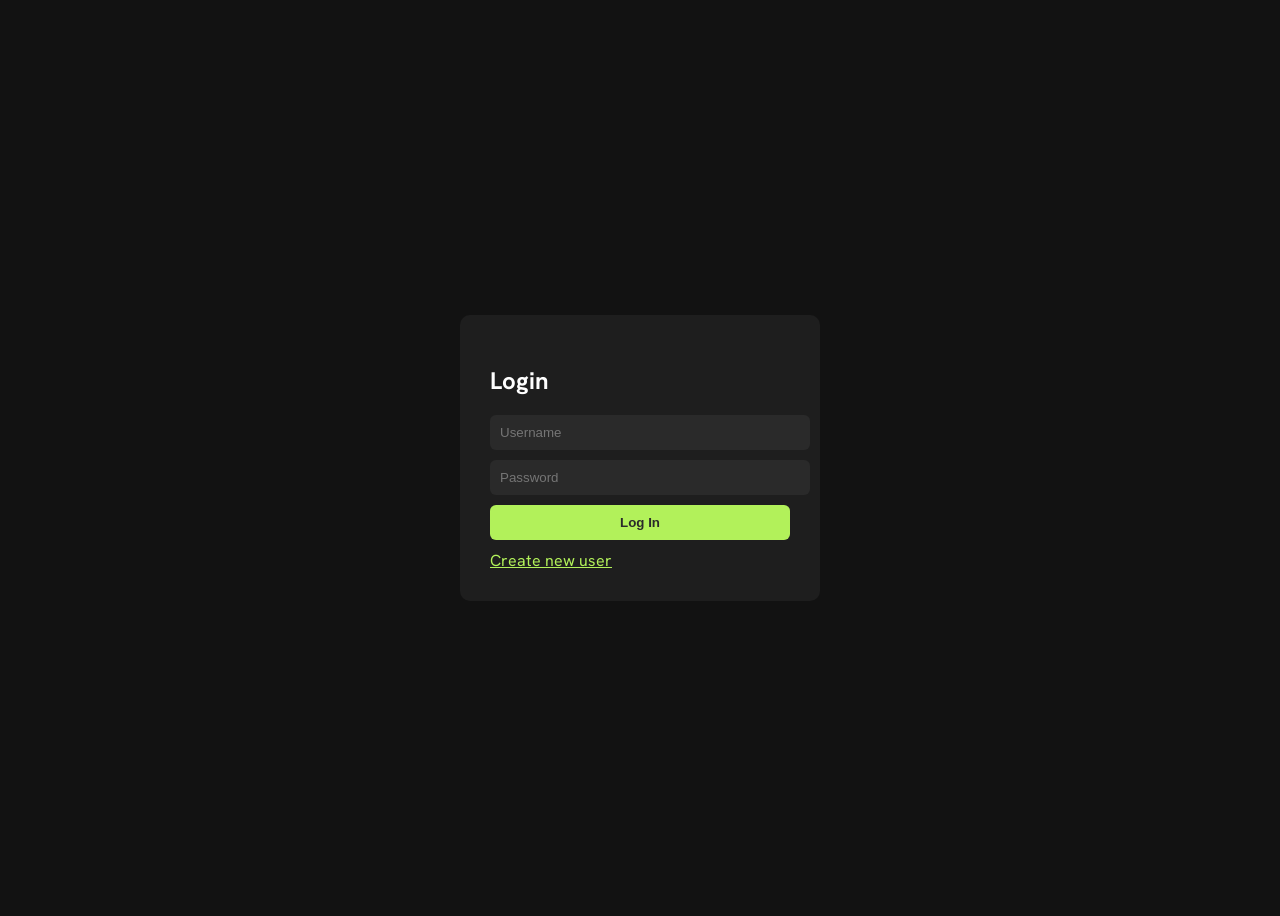
<file: templates/login.html>
<!DOCTYPE html>
<html>
<head>
    <title>Login</title>
    <link rel="preconnect" href="https://fonts.googleapis.com">
    <link rel="preconnect" href="https://fonts.gstatic.com" crossorigin>
    <link href="https://fonts.googleapis.com/css2?family=DM+Mono&family=Hanken+Grotesk:ital,wght@0,100..900;1,100..900&family=Open+Sans&family=PT+Serif:ital,wght@0,400;0,700;1,400;1,700&family=Space+Grotesk:wght@300..700&family=Special+Elite&display=swap" rel="stylesheet">
    
    <style>
        body {
            background: #121212;
            color: white;
            font-family: "Hanken Grotesk", sans-serif;
            font-weight: 400;
            display: flex;
            justify-content: center;
            align-items: center;
            height: 100vh;
        }

        .box {
            background: #1e1e1e;
            padding: 30px;
            border-radius: 10px;
            width: 300px;
        }

        input {
            width: 100%;
            margin-bottom: 10px;
            padding: 10px;
            border: none;
            border-radius: 6px;
            background: #2a2a2a;
            color: white;
        }

        button {
            width: 100%;
            padding: 10px;
            background: #b2f15a;
            border: none;
            border-radius: 6px;
            color: #2a2a2a;
            font-weight: bold;
            cursor: pointer;
            margin-bottom: 10px;
        }
    </style>
</head>
<body>

<div class="box">
    <h2>Login</h2>

    <form method="post" action="/login">
        <input name="username" placeholder="Username" required>
        <input name="password" placeholder="Password" required>
        <button type="submit">Log In</button>
    </form>

    <a href="/users" style="color: #b2f15a;width:100%;text-align:center;">Create new user</a>

</div>
</file>
